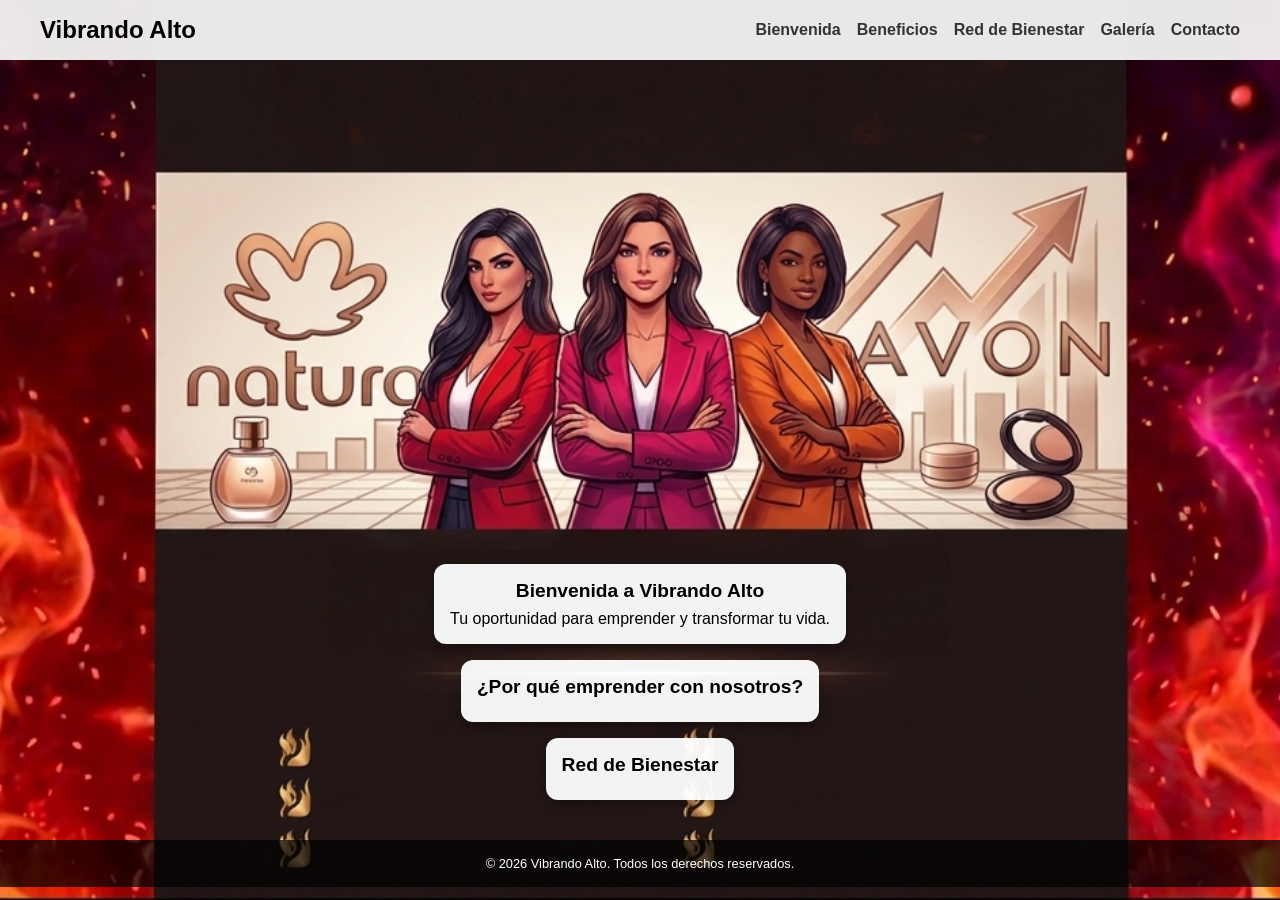
<file: index.html>
<!DOCTYPE html>
<html lang="en">
<head>
    <meta charset="UTF-8">
    <meta name="viewport" content="width=device-width, initial-scale=1.0">
    <title>Vibrando Alto | Emprende tu Bienestar</title>
    <!-- Ajustado: eliminamos 'src/' porque las carpetas están en la raíz -->
    <link rel="stylesheet" href="styles/main.css">
</head>
<body>
    <header>
        <nav>
            <h1>Vibrando Alto</h1>
            <ul>
                <li><a href="#bienvenida">Bienvenida</a></li>
                <li><a href="#beneficios">Beneficios</a></li>
                <li><a href="#bienestar">Red de Bienestar</a></li>
                <li><a href="#galeria">Galería</a></li>
                <li><a href="#contacto">Contacto</a></li>
            </ul>
        </nav>
    </header>

    <main>
        <section id="bienvenida">
            <h2>Bienvenida a Vibrando Alto</h2>
            <p>Tu oportunidad para emprender y transformar tu vida.</p>
        </section>
        
        <section id="beneficios">
            <h2>¿Por qué emprender con nosotros?</h2>
            <!-- Contenido a desarrollar -->
        </section>

        <section id="bienestar">
            <h2>Red de Bienestar</h2>
            <!-- Segmentación: Educación, Salud Física/Emocional, Pediatría, Detección temprana -->
        </section>
    </main>

    <footer>
        <p>&copy; 2026 Vibrando Alto. Todos los derechos reservados.</p>
    </footer>
</body>
</html>
</file>
<file: styles/main.css>
:root {
    --font-primary: Arial, sans-serif;
    --color-surface-header: rgba(255, 255, 255, 0.9);
    --color-surface-section: rgba(255, 255, 255, 0.95);
    --color-surface-footer: rgba(0, 0, 0, 0.7);
    --color-text-primary: #333;
    --color-text-inverse: #ffffff;
    --spacing-base: 1rem;
    --border-radius: 12px;
}

* {
    margin: 0;
    padding: 0;
    box-sizing: border-box;
}

html, body {
    height: 100%;
    margin: 0;
}

body {
    font-family: var(--font-primary);
    background-image: url('../fondo.png');
    background-size: cover;
    background-position: center;
    background-repeat: no-repeat;
    background-attachment: fixed;
    background-color: #000;
}

/* Header */
header {
    background: var(--color-surface-header);
    padding: var(--spacing-base);
    position: sticky;
    top: 0;
    z-index: 1000;
    backdrop-filter: blur(8px);
}

header nav {
    max-width: 1200px;
    margin: 0 auto;
    display: flex;
    justify-content: space-between;
    align-items: center;
}

header ul {
    display: flex;
    list-style: none;
    gap: var(--spacing-base);
}

header a {
    text-decoration: none;
    color: var(--color-text-primary);
    font-weight: bold;
}

/* Main estructurado para anclar el contenido abajo */
main {
    min-height: calc(100vh - 120px); /* 100vh es toda la pantalla, restamos header y footer */
    display: flex;
    flex-direction: column;
    justify-content: flex-end; /* Ahora sí tiene espacio para empujar hacia abajo */
    padding-bottom: 2rem;
}

section {
    max-width: 450px;
    margin: 0.5rem auto;
    /* CORREGIDO: padding de 1rem para que la tarjeta sea compacta */
    padding: 1rem; 
    background: var(--color-surface-section);
    border-radius: var(--border-radius);
    box-shadow: 0 4px 10px rgba(0, 0, 0, 0.3);
    text-align: center;
}

section h2 {
    font-size: 1.2rem;
    margin-bottom: 0.5rem;
}

footer {
    text-align: center;
    padding: 1rem;
    background: var(--color-surface-footer);
    color: var(--color-text-inverse);
    font-size: 0.8rem;
}
</file>
